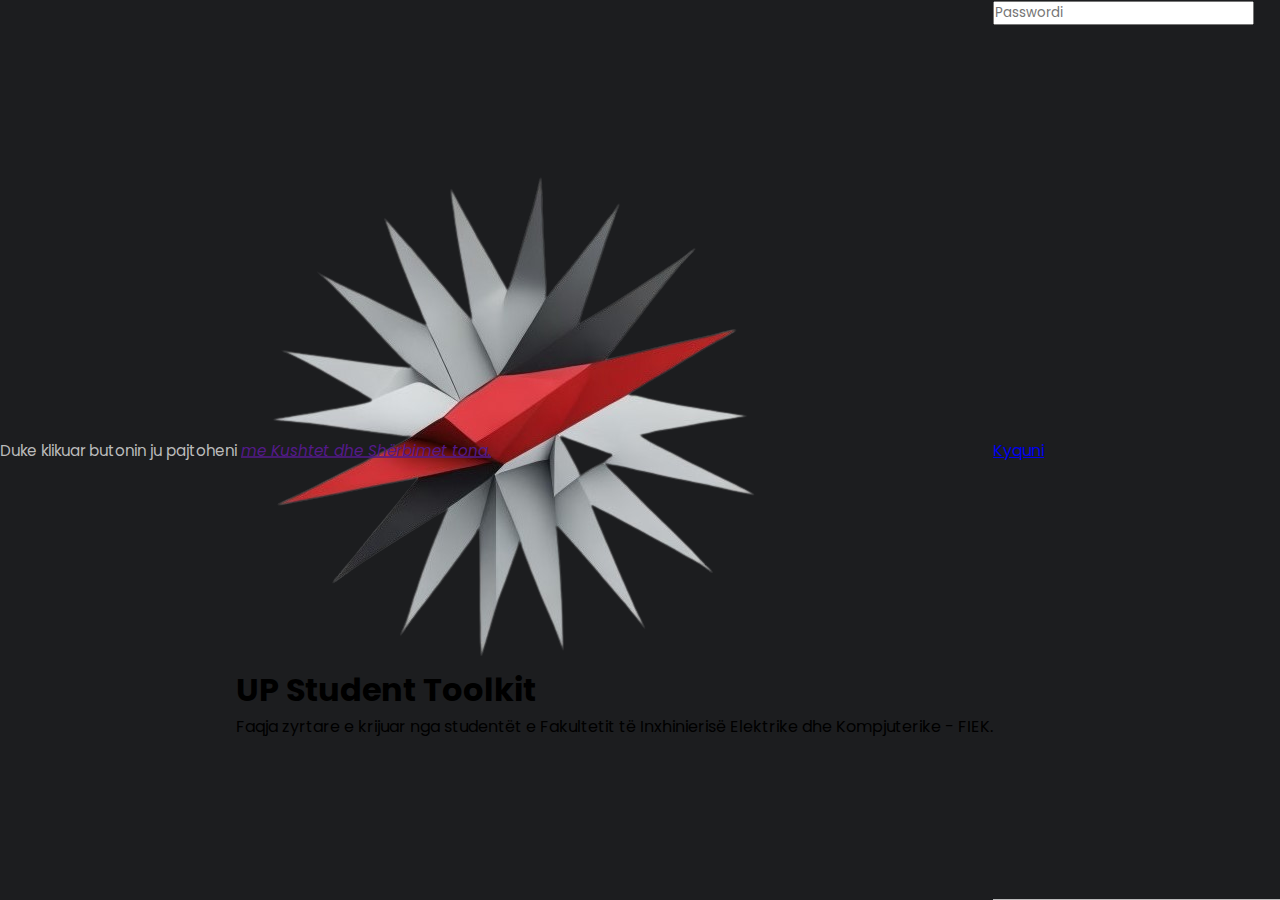
<file: index.html>
<!DOCTYPE html>
<html lang="en">

<head>
  <meta charset="UTF-8">
  <meta name="viewport" content="width=device-width, initial-scale=1.0">
  <link rel="icon" type="image/png" sizes="32x32" href="images/logo1.png">
  <title>Sign Up - UP Student Toolkit</title>
  <link rel="stylesheet" href="sign-up/sign-up.css">
</head>

<body>
  <!-- Main text -->
  <main class="main-container">
    <!-- Second text -->
    <section class="info-section">
      <img src="images/logo1.png" alt="UP Student Toolkit Logo" class="sign-up-logo">
      <h1> UP Student Toolkit</h1>
      <p>  Faqja zyrtare e krijuar nga student&#235t e Fakultetit t&#235 Inxhinieris&euml Elektrike dhe Kompjuterike - FIEK.</p>
    </section>
    <section class="form-section">
      <!-- Forma -->
      <form class="main-form">
        <!-- Emri-->
        <div class="input-field">

          <input class="first-name" id="first-name" type="text" placeholder="Emri">
          <label for="first-name" class="name-label"></label>
        </div>
        <!-- Mbiemri -->
        <div class="input-field">
          <input class="last-name" type="text" placeholder="Mbiemri">
          <label for="last-name" class="lastname-label"></label>
        </div>
        <!-- Email -->
        <div class="input-field">
          <input class="user-email" type="email" placeholder="Email" value="@student.uni-pr.edu">
          <label for="user-email" class="email-label"></label>
        </div>
        <!-- Passwordi -->
        <div class="input-field">
          <input class="user-pass" type="password" placeholder="Passwordi" >
          <label for="user-pass" class="pass-label"></label>
        </div>
        <!-- Kyquni -->
        <a href="ballina.html" class="submit-info" id="submit-info">Kyquni</a>
        <!-- Kushtet dhe Sherbimet -->
        </div>
        <label class="tnc" for="submit-info"> Duke klikuar butonin ju pajtoheni <a href=""><i><u>me Kushtet dhe Shërbimet tona.</u></i></a></label>
      </form>
    </section>
  </main>

  <script src="sign-up/sign-up.js"></script>

</body>
</html>
</file>
<file: sign-up/sign-up.css>
@import url("https://fonts.googleapis.com/css2?family=Poppins:wght@200;300;400;500;600;700;800&display=swap");

*,
*::before,
*::after {
  padding: 0;
  margin: 0;
  box-sizing: border-box;
}

body,
input {
  font-family: "Poppins", sans-serif;
}

main {
  width: 100%;
  min-height: 100vh;
  overflow: hidden;
  background-color: #1c1d1f;
  padding: 2rem;
  display: flex;
  align-items: center;
  justify-content: center;
}

.box {
  position: relative;
  width: 100%;
  max-width: 1020px;
  height: 640px;
  background-color: #fff;
  border-radius: 3.3rem;
  box-shadow: 0 60px 40px -30px rgba(0, 0, 0, 0.27);
}

.inner-box {
  position: absolute;
  width: calc(100% - 4.1rem);
  height: calc(100% - 4.1rem);
  top: 50%;
  left: 50%;
  transform: translate(-50%, -50%);
}

.forms-wrap {
  position: absolute;
  height: 100%;
  width: 45%;
  top: 0;
  left: 0;
  display: grid;
  grid-template-columns: 1fr;
  grid-template-rows: 1fr;
  transition: 0.8s ease-in-out;
}

form {
  max-width: 260px;
  width: 100%;
  margin: 0 auto;
  height: 100%;
  display: flex;
  flex-direction: column;
  justify-content: space-evenly;
  grid-column: 1 / 2;
  grid-row: 1 / 2;
  transition: opacity 0.02s 0.4s;
}

form.sign-up-form {
  opacity: 0;
  pointer-events: none;
}

.logo {
  display: flex;
  align-items: center;
}

.logo img {
  width: 27px;
  margin-right: 0.3rem;
}

.logo h4 {
  font-size: 1.1rem;
  margin-top: -9px;
  letter-spacing: -0.5px;
  color: #151111;
}

.heading h2 {
  font-size: 2.1rem;
  font-weight: 600;
  color: #151111;
}

.heading h6 {
  color: #bababa;
  font-weight: 400;
  font-size: 0.75rem;
  display: inline;
}

.toggle {
  color: #151111;
  text-decoration: none;
  font-size: 0.75rem;
  font-weight: 500;
  transition: 0.3s;
}

.toggle:hover {
  color: #8371fd;
}

.input-wrap {
  position: relative;
  height: 37px;
  margin-bottom: 2rem;
}

.input-field {
  position: absolute;
  width: 100%;
  height: 100%;
  background: none;
  border: none;
  outline: none;
  border-bottom: 1px solid #bbb;
  padding: 0;
  font-size: 0.95rem;
  color: #151111;
  transition: 0.4s;
}

label {
  position: absolute;
  left: 0;
  top: 50%;
  transform: translateY(-50%);
  font-size: 0.95rem;
  color: #bbb;
  pointer-events: none;
  transition: 0.4s;
}

.input-field.active {
  border-bottom-color: #151111;
}

.input-field.active + label {
  font-size: 0.75rem;
  top: -2px;
}

.sign-btn {
  display: inline-block;
  width: 100%;
  height: 43px;
  background-color: #151111;
  color: #fff;
  border: none;
  cursor: pointer;
  border-radius: 0.8rem;
  font-size: 0.8rem;
  margin-bottom: 2rem;
  transition: 0.3s;
}

.sign-btn:hover {
  background-color: #8371fd;
}

.text {
  color: #bbb;
  font-size: 0.7rem;
}

.text a {
  color: #bbb;
  transition: 0.3s;
}

.text a:hover {
  color: #8371fd;
}

main.sign-up-mode form.sign-in-form {
  opacity: 0;
  pointer-events: none;
}

main.sign-up-mode form.sign-up-form {
  opacity: 1;
  pointer-events: all;
}

main.sign-up-mode .forms-wrap {
  left: 55%;
}

main.sign-up-mode .carousel {
  left: 0%;
}

.carousel {
  position: absolute;
  height: 100%;
  width: 55%;
  left: 45%;
  top: 0;
  background-color: grey;
  border-radius: 2rem;
  display: grid;
  grid-template-rows: auto 1fr;
  padding-bottom: 2rem;
  overflow: hidden;
  transition: 0.8s ease-in-out;
}

.images-wrapper {
  display: grid;
  grid-template-columns: 1fr;
  grid-template-rows: 1fr;
}

.image {
  width: 100%;
  grid-column: 1/2;
  grid-row: 1/2;
  opacity: 0;
  transition: opacity 0.3s, transform 0.5s;
}

.img-1 {
  transform: translate(0, -50px);
}

.img-2 {
  transform: scale(0.4, 0.5);
}

.img-3 {
  transform: scale(0.3) rotate(-20deg);
}

.image.show {
  opacity: 1;
  transform: none;
}

.text-slider {
  display: flex;
  align-items: center;
  justify-content: center;
  flex-direction: column;
}

.text-wrap {
  max-height: 2.2rem;
  overflow: hidden;
  margin-bottom: 2.5rem;
}

.text-group {
  display: flex;
  flex-direction: column;
  text-align: center;
  transform: translateY(0);
  transition: 0.5s;
}

.text-group h2 {
  line-height: 2.2rem;
  font-weight: 600;
  font-size: 1.6rem;
}

.bullets {
  display: flex;
  align-items: center;
  justify-content: center;
}

.bullets span {
  display: block;
  width: 0.5rem;
  height: 0.5rem;
  background-color: #aaa;
  margin: 0 0.25rem;
  border-radius: 50%;
  cursor: pointer;
  transition: 0.3s;
}

.bullets span.active {
  width: 1.1rem;
  background-color: #151111;
  border-radius: 1rem;
}

@media (max-width: 850px) {
  .box {
    height: auto;
    max-width: 550px;
    overflow: hidden;
  }

  .inner-box {
    position: static;
    transform: none;
    width: revert;
    height: revert;
    padding: 2rem;
  }

  .forms-wrap {
    position: revert;
    width: 100%;
    height: auto;
  }

  form {
    max-width: revert;
    padding: 1.5rem 2.5rem 2rem;
    transition: transform 0.8s ease-in-out, opacity 0.45s linear;
  }

  .heading {
    margin: 2rem 0;
  }

  form.sign-up-form {
    transform: translateX(100%);
  }

  main.sign-up-mode form.sign-in-form {
    transform: translateX(-100%);
  }

  main.sign-up-mode form.sign-up-form {
    transform: translateX(0%);
  }

  .carousel {
    position: revert;
    height: auto;
    width: 100%;
    padding: 3rem 2rem;
    display: flex;
  }

  .images-wrapper {
    display: none;
  }

  .text-slider {
    width: 100%;
  }
}

@media (max-width: 530px) {
  main {
    padding: 1rem;
  }

  .box {
    border-radius: 2rem;
  }

  .inner-box {
    padding: 1rem;
  }

  .carousel {
    padding: 1.5rem 1rem;
    border-radius: 1.6rem;
  }

  .text-wrap {
    margin-bottom: 1rem;
  }

  .text-group h2 {
    font-size: 1.2rem;
  }

  form {
    padding: 1rem 2rem 1.5rem;
  }
}
</file>
